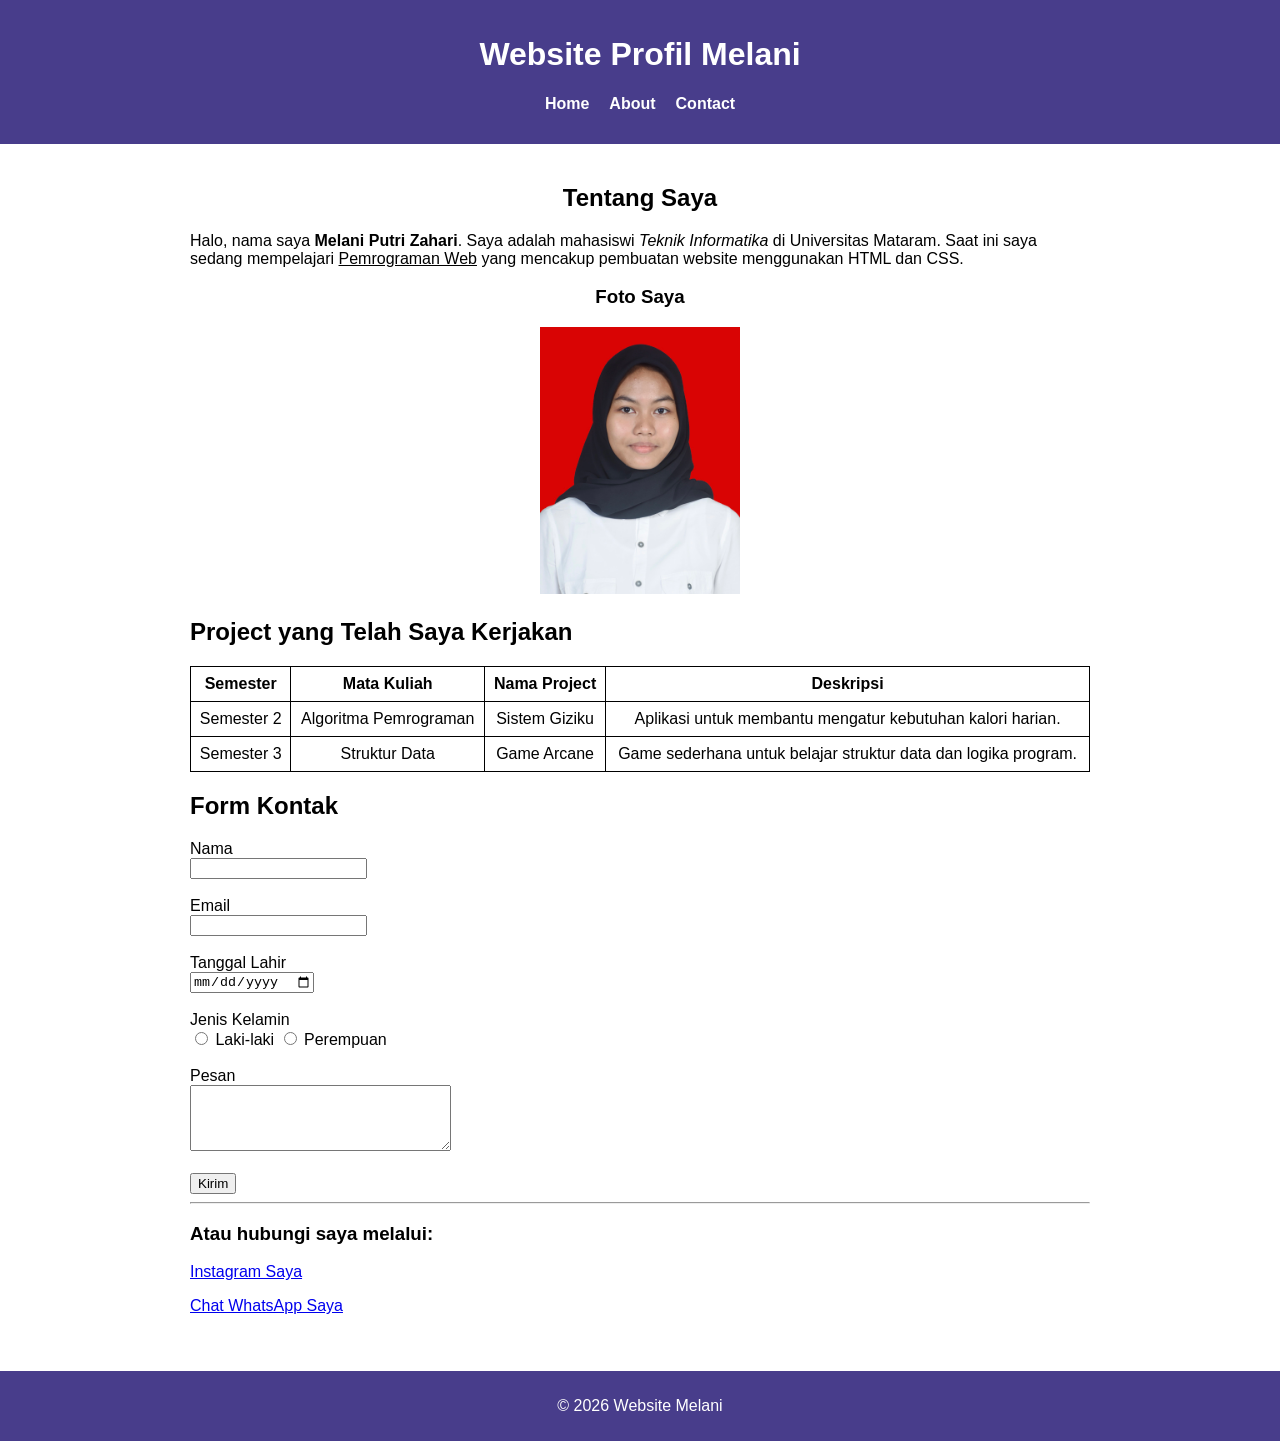
<file: index.html>
<!-- Nama  : Melani Putri Zahari
     Nim   : F1D02410073
     Kelas : 4D-->

<!DOCTYPE html>
<html lang="id">
<head>
    <meta charset="UTF-8">
    <meta name="viewport" content="width=device-width, initial-scale=1.0">
    <title>Profil Melani</title>
    <link rel="stylesheet" href="styles.css">
</head>
<body>
    <header class="header">
        <h1 class="header-title center">Website Profil Melani</h1>
        <nav>
            <ul class="nav-list">
                <li><a href="index.html">Home</a></li>
                <li><a href="page2.html">About</a></li>
                <li><a href="#contact">Contact</a></li>
            </ul>
        </nav>
    </header>
    <main class="container">
        <article>
            <header>
                <h2 class="center">Tentang Saya</h2>
                <p>Halo, nama saya <b>Melani Putri Zahari</b>. Saya adalah mahasiswi <i>Teknik Informatika</i> di Universitas Mataram. Saat ini saya sedang mempelajari <u>Pemrograman Web</u> yang mencakup pembuatan website menggunakan HTML dan CSS.</p>
            </header>
            <section class="photo-section">
                <h3 class="center">Foto Saya</h3>
                <img src="gambar.jpg" alt="Foto Melani" width="200">
            </section>
        </article>
        <section>
            <h2>Project yang Telah Saya Kerjakan</h2>
            <table class="table-style">
                <tr>
                    <th>Semester</th>
                    <th>Mata Kuliah</th>
                    <th>Nama Project</th>
                    <th>Deskripsi</th>
                </tr>
                <tr>
                    <td>Semester 2</td>
                    <td>Algoritma Pemrograman</td>
                    <td>Sistem Giziku</td>
                    <td>Aplikasi untuk membantu mengatur kebutuhan kalori harian.</td>
                </tr>
                <tr>
                    <td>Semester 3</td>
                    <td>Struktur Data</td>
                    <td>Game Arcane</td>
                    <td>Game sederhana untuk belajar struktur data dan logika program.</td>
                </tr>
            </table>
        </section>
        <section id="contact">
            <h2>Form Kontak</h2>
            <form class="form-style">

                <label for="nama">Nama</label><br>
                <input type="text" id="nama" name="nama" required><br><br>
                
                <label for="email">Email</label><br>
                <input type="email" id="email" name="email" required><br><br>
                
                <label for="tanggal">Tanggal Lahir</label><br>
                <input type="date" id="tanggal" name="tanggal" required><br><br>
                
                <label>Jenis Kelamin</label><br>
                <input type="radio" name="gender" required> Laki-laki
                <input type="radio" name="gender" required> Perempuan
                <br><br>
                
                <label for="pesan">Pesan</label><br>
                <textarea id="pesan" rows="4" cols="30"></textarea><br><br>
                
                <input type="submit" value="Kirim">
            </form>

            <hr>
            <h3>Atau hubungi saya melalui:</h3>
            <p><a href="https://instagram.com/melaniputh" target="_blank">Instagram Saya</a></p>
            <p><a href="https://wa.me/6285338551679" target="_blank">Chat WhatsApp Saya</a></p>
        </section>
    </main>
    
    <footer class="footer header-title">
        <p>© 2026 Website Melani</p>
    </footer>
</body>
</html>
</file>
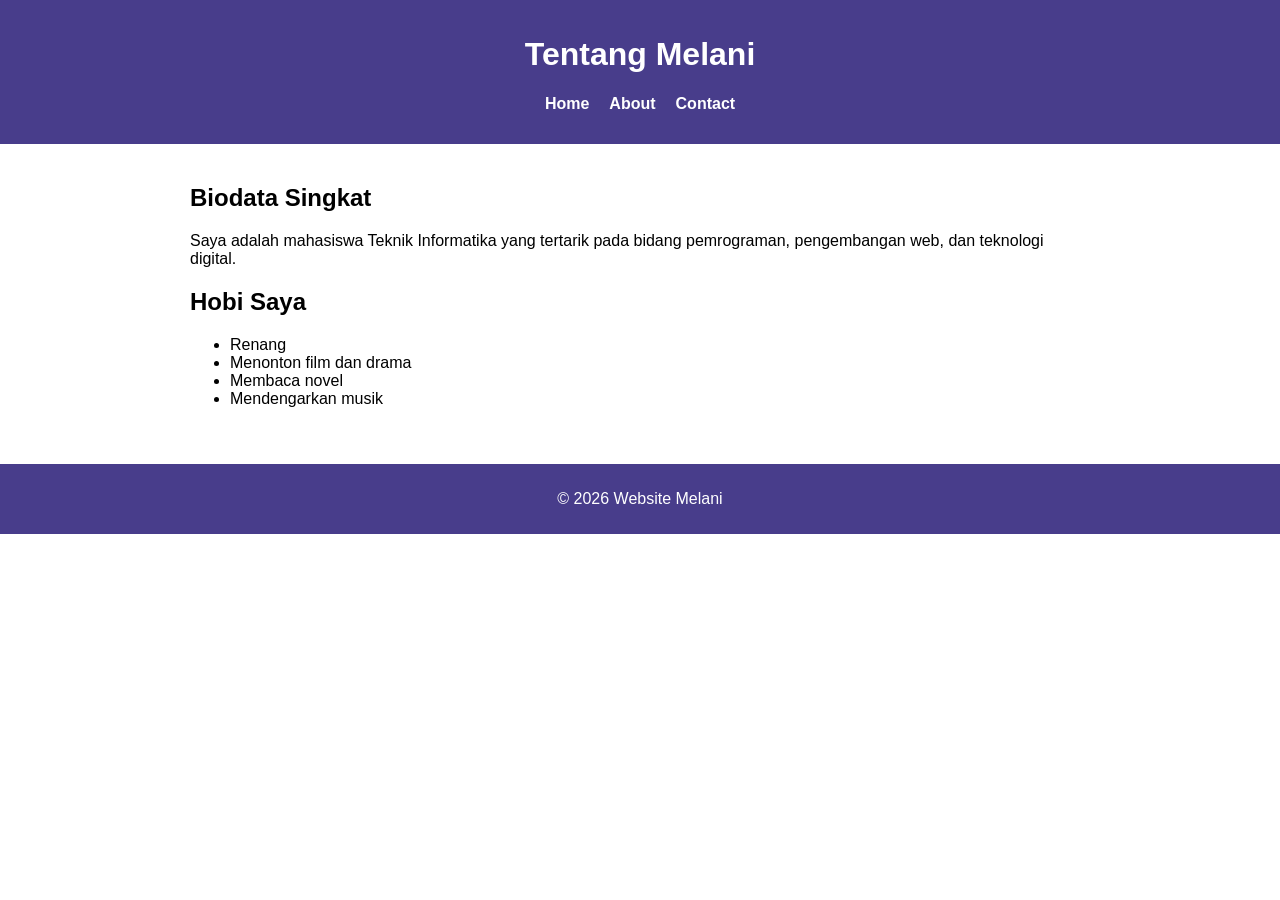
<file: page2.html>
<!-- Nama  : Melani Putri Zahari
     Nim   : F1D02410073
     Kelas : 4D-->
     
<!DOCTYPE html>
<html lang="id">
<head>
    <meta charset="UTF-8">
    <meta name="viewport" content="width=device-width, initial-scale=1.0">
    <title>About Melani</title>
    <link rel="stylesheet" href="styles.css">
</head>
<body>
    <header class="header">
        <h1 class="center header-title">Tentang Melani</h1>
        <nav>
            <ul class="nav-list">
                <li><a href="index.html">Home</a></li>
                <li><a href="page2.html">About</a></li>
                <li><a href="index.html#contact">Contact</a></li>
            </ul>
        </nav>
    </header>
    <main class="container">
        <section>
            <h2>Biodata Singkat</h2>
            <p>Saya adalah mahasiswa Teknik Informatika yang tertarik pada bidang pemrograman, pengembangan web, dan teknologi digital.</p>
        </section>
        <section>
            <h2>Hobi Saya</h2>
            <ul>
                <li>Renang</li>
                <li>Menonton film dan drama</li>
                <li>Membaca novel</li>
                <li>Mendengarkan musik</li>
            </ul>
        </section>
    </main>
    <footer class="footer header-title">
        <p>© 2026 Website Melani</p>
    </footer>
</body>
</html>
</file>
<file: styles.css>
body{
    font-family: Arial;
    margin:0;
    padding:0;
}

.container{
    max-width:900px;
    margin:auto;
    padding:20px;
}

.header{
    background-color:darkslateblue;
    padding:15px;
}

.footer{
    background-color:darkslateblue;
    text-align:center;
    padding:10px;
    margin-top:20px;
}

.center{
    text-align:center;
}

.header-title{
    color: white;
}

.nav-list{
    display:flex;
    gap:20px;
    list-style:none;
    padding:0;
    justify-content:center;
}

.nav-list a{
    text-decoration:none;
    color: white;
    font-weight:bold;
}

a:hover{
    color:black;
}

a:focus-visible{
    outline:2px solid blue;
}

.table-style{
    border-collapse:collapse;
    width:100%;
    margin-top:10px;
}

.table-style th,.table-style td{
    border:1px solid black;
    padding:8px;
    text-align:center;
}

.form-style{
    margin-top:20px;
}

.photo-section{
    text-align:center;
    margin-top:10px;
}
</file>
